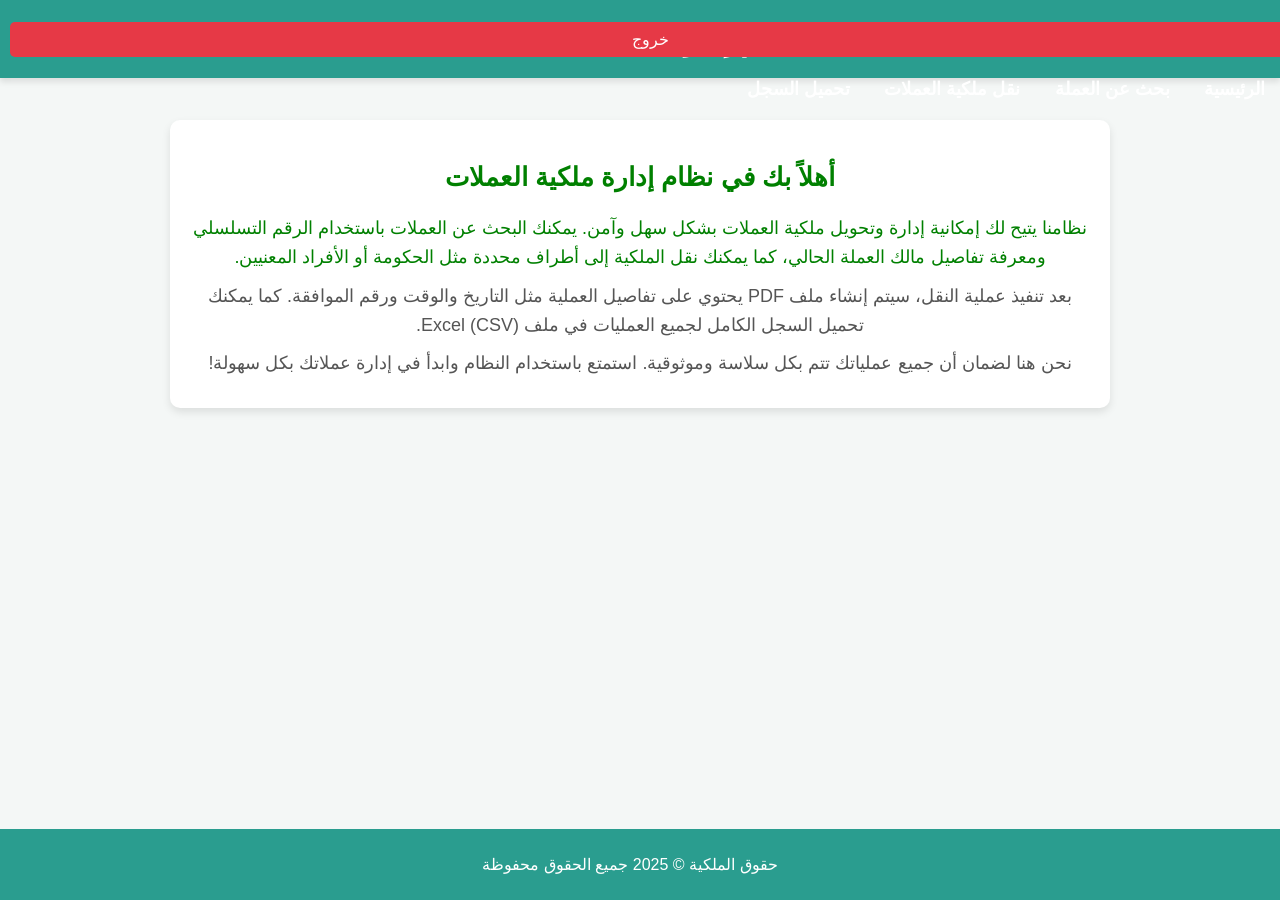
<file: index.html>
<!DOCTYPE html>
<button onclick="location.href='index.html'" class="exit-button">خروج</button>
<html lang="ar">
<head>
  <meta charset="UTF-8">
  <meta name="viewport" content="width=device-width, initial-scale=1.0">
  <title>نظام إدارة العملات</title>
  <link rel="stylesheet" href="style.css">
</head>
<body>

  <header>
    <h1>نظام إدارة ملكية العملات</h1>
  </header>

  <nav>
    <a href="index.html">الرئيسية</a>
    <a href="search.html">بحث عن العملة</a>
    <a href="transfer.html">نقل ملكية العملات</a>
    <a href="history.html">تحميل السجل</a>
  </nav>

  <!-- الصفحة الرئيسية -->
  <section id="welcome">
    <h2>أهلاً بك في نظام إدارة ملكية العملات</h2>
    <p>نظامنا يتيح لك إمكانية إدارة وتحويل ملكية العملات بشكل سهل وآمن. يمكنك البحث عن العملات باستخدام الرقم التسلسلي ومعرفة تفاصيل مالك العملة الحالي، كما يمكنك نقل الملكية إلى أطراف محددة مثل الحكومة أو الأفراد المعنيين.</p>
    <p>بعد تنفيذ عملية النقل، سيتم إنشاء ملف PDF يحتوي على تفاصيل العملية مثل التاريخ والوقت ورقم الموافقة. كما يمكنك تحميل السجل الكامل لجميع العمليات في ملف Excel (CSV).</p>
    <p>نحن هنا لضمان أن جميع عملياتك تتم بكل سلاسة وموثوقية. استمتع باستخدام النظام وابدأ في إدارة عملاتك بكل سهولة!</p>
  </section>

  <footer>
    <p>حقوق الملكية © 2025 جميع الحقوق محفوظة</p>
  </footer>

</body>
</html>
</file>
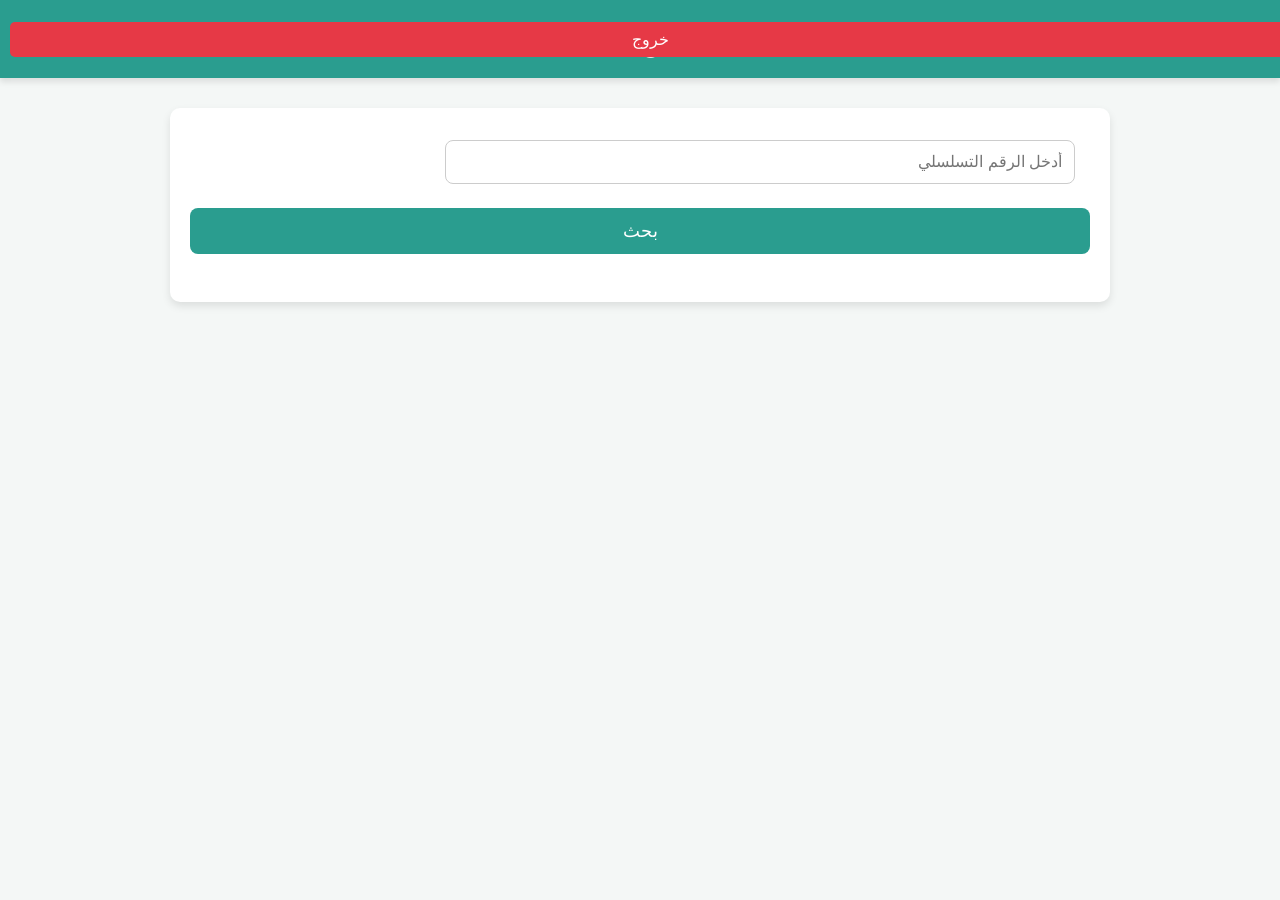
<file: search.html>
<!DOCTYPE html>
<button onclick="location.href='index.html'" class="exit-button">خروج</button>
<html lang="ar">
<head>
  <meta charset="UTF-8">
  <title>بحث عن العملات</title>
  <link rel="stylesheet" href="style.css">
</head>
<body>
  <header>
    <h1>بحث عن العملات</h1>
  </header>

  <section id="search-section">
    <input type="text" id="searchInput" placeholder="أدخل الرقم التسلسلي" />
    <button onclick="searchCurrency()">بحث</button>
    <p id="searchResult"></p>
  </section>

  <script src="data.js"></script>
  <script>
    function searchCurrency() {
      const input = document.getElementById("searchInput").value.trim();
      const result = currencyData.find(c => c.serial === input);
      const resEl = document.getElementById("searchResult");

      if (result) {
        resEl.textContent = `العملة مملوكة لـ ${result.owner} - رقم الهوية: ${result.id}`;
      } else {
        resEl.textContent = "العملة غير موجودة.";
      }
    }
  </script>
</body>
</html>
</file>
<file: style.css>
/* تعيين الخطوط العامة */
body {
  font-family: 'Arial', sans-serif;
  direction: rtl;
  text-align: right;
  background-color: #f4f7f6;
  margin: 0;
  padding: 0;
}

/* تصميم الهيدر */
header {
  background-color: #2a9d8f;
  color: white;
  padding: 20px;
  text-align: center;
  box-shadow: 0 4px 6px rgba(0, 0, 0, 0.1);
}

header h1 {
  margin: 0;
  font-size: 32px;
  font-weight: bold;
}

/* الروابط */
nav a {
  color: white;
  margin: 0 15px;
  text-decoration: none;
  font-size: 18px;
  font-weight: bold;
  transition: all 0.3s ease;
}

nav a:hover {
  text-decoration: underline;
  color: #e9c46a;
}

/* محتوى الصفحة */
section {
  margin: 30px auto;
  padding: 20px;
  background-color: #ffffff;
  border-radius: 10px;
  box-shadow: 0 4px 8px rgba(0, 0, 0, 0.1);
  width: 80%;
  max-width: 900px;
}

/* التنسيق للمدخلات */
input, select, button {
  padding: 12px;
  margin: 12px 0;
  border-radius: 8px;
  border: 1px solid #ccc;
  font-size: 16px;
  width: 100%;
  box-sizing: border-box;
}

input:focus, select:focus, button:focus {
  outline: none;
  border-color: #2a9d8f;
}

/* أزرار */
button {
  background-color: #2a9d8f;
  color: white;
  border: none;
  font-size: 18px;
  cursor: pointer;
  transition: background-color 0.3s ease;
}

button:hover {
  background-color: #264e3b;
}

/* النتيجة بعد إجراء النقل */
#result {
  margin-top: 20px;
  padding: 15px;
  background-color: #f1faee;
  border: 1px solid #a8dadc;
  border-radius: 8px;
  color: #2a9d8f;
  font-weight: bold;
  display: none;
}

/* التنسيق للزر تحميل السجلات */
#downloadExcel {
  background-color: #e9c46a;
  color: #264e3b;
  font-size: 18px;
  padding: 12px;
  border-radius: 8px;
  border: none;
  cursor: pointer;
  width: 100%;
  transition: background-color 0.3s ease;
}

#downloadExcel:hover {
  background-color: #f4a261;
}

input[type="text"] {
  width: 70%;
  margin-right: 15px;
}

input[type="text"], select {
  font-size: 16px;
}

footer {
  text-align: center;
  background-color: #2a9d8f;
  color: white;
  padding: 10px;
  position: fixed;
  bottom: 0;
  width: 100%;
}

/* تنسيق النص في الصفحة الرئيسية */
#welcome {
  background-color: #ffffff;
  padding: 20px;
  margin-top: 20px;
  border-radius: 10px;
  box-shadow: 0 4px 8px rgba(0, 0, 0, 0.1);
  text-align: center;
}

#welcome h2 {
  font-size: 26px;
  color: #2a9d8f;
  font-weight: bold;
}

#welcome p {
  font-size: 18px;
  color: #555;
  line-height: 1.6;
  margin: 10px 0;
}

/* زر الخروج */
.exit-button {
  background-color: #e63946;
  color: white;
  padding: 8px 16px;
  border: none;
  border-radius: 5px;
  font-size: 16px;
  cursor: pointer;
  position: absolute;
  top: 10px;
  left: 10px;
}

.exit-button:hover {
  background-color: #c62828;
}

/* تغيير لون النصوص في البداية */
#welcome h2,
#welcome p:first-of-type {
  color: green;
}
</file>
